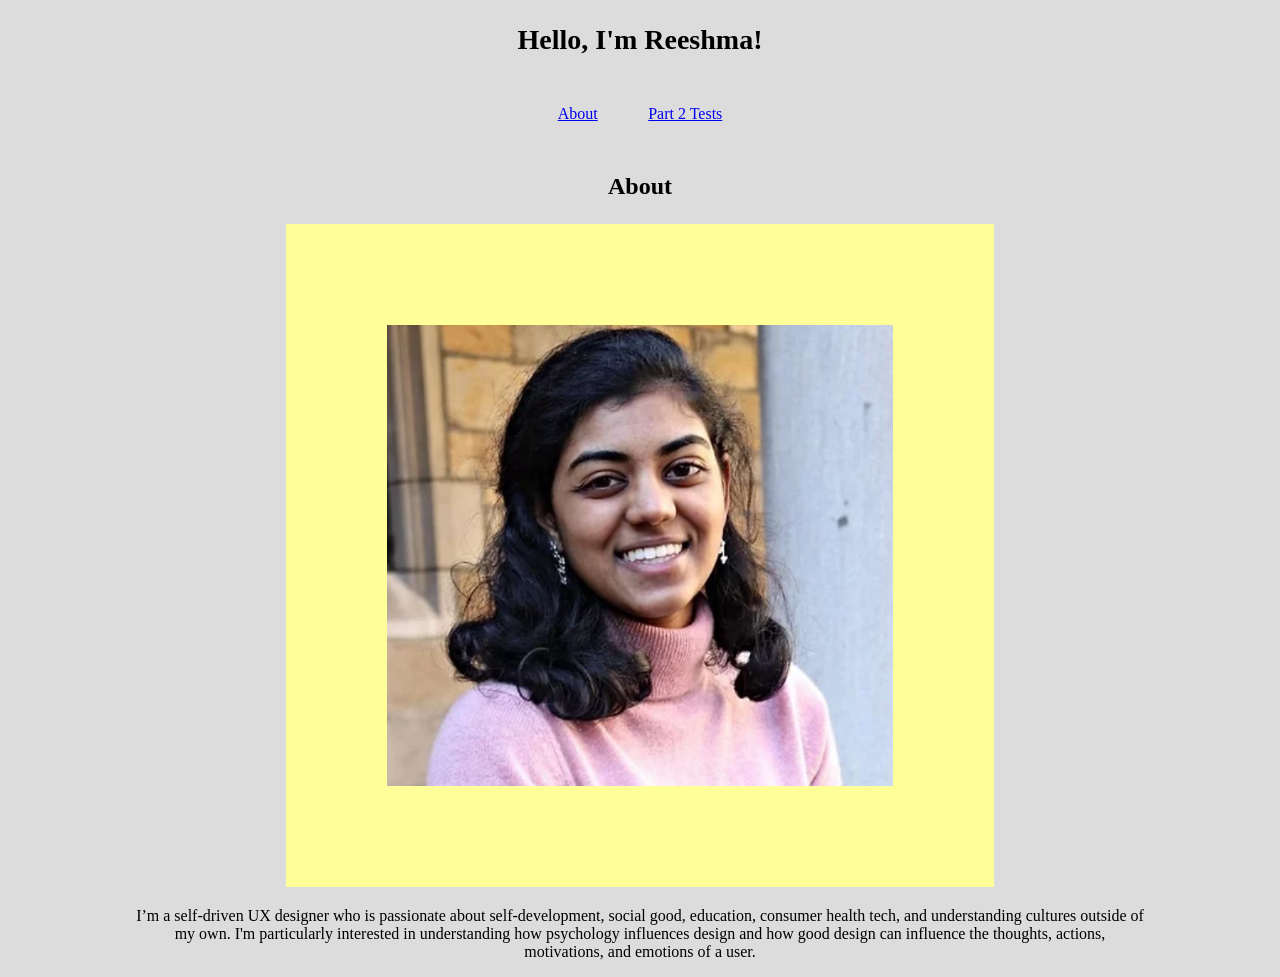
<file: index.html>
<!DOCTYPE html>
<html>
    <head>
        <title>Problem Set 2</title>
        <link rel="stylesheet" href="style.css">
    </head>
    
    <body>
        <header>
            <h1>Hello, I'm Reeshma!</h1>
            <nav>
                <ul>
                    <li><a href="#about">About</a></li>
                    <li><a href="ps2-tests.html">Part 2 Tests</a></li>
                </ul>
            </nav>
        </header>

        <article id="about">
            <h2>About</h2>
            <img src="profile-pic.png" alt="Profile Picture">
            <p>I’m a self-driven UX designer who is passionate 
                about self-development, social good, education, 
                consumer health tech, and understanding cultures 
                outside of my own. I'm particularly interested 
                in understanding how psychology influences design 
                and how good design can influence the thoughts, 
                actions, motivations, and emotions of a user.</p>
        </article>
    </body>
</html>
</file>
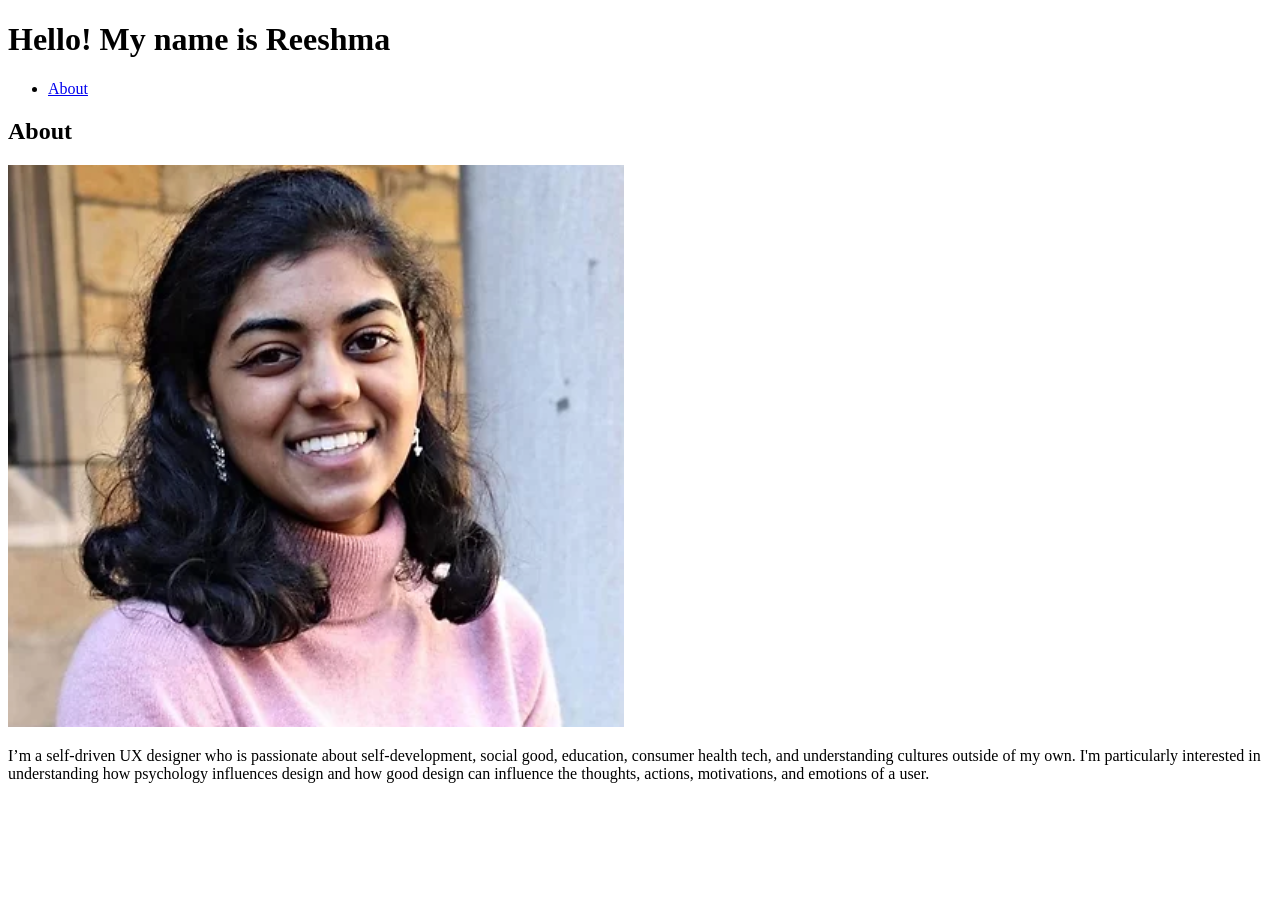
<file: hw1.html>
<!DOCTYPE html>
<html>
    <head>
        <title>Problem Set 1</title>
    </head>
    
    <body>
        <header>
            <h1>Hello! My name is Reeshma</h1>
            <nav>
                <ul>
                    <li><a href="#about">About</a></li>
                </ul>
            </nav>
        </header>

        <article>
            <h2 id="about">About</h2>
            <img src="profile-pic.png" alt="Profile Picture">
            <p>I’m a self-driven UX designer who is passionate 
                about self-development, social good, education, 
                consumer health tech, and understanding cultures 
                outside of my own. I'm particularly interested 
                in understanding how psychology influences design 
                and how good design can influence the thoughts, 
                actions, motivations, and emotions of a user.</p>
        </article>
    </body>
</html>
</file>
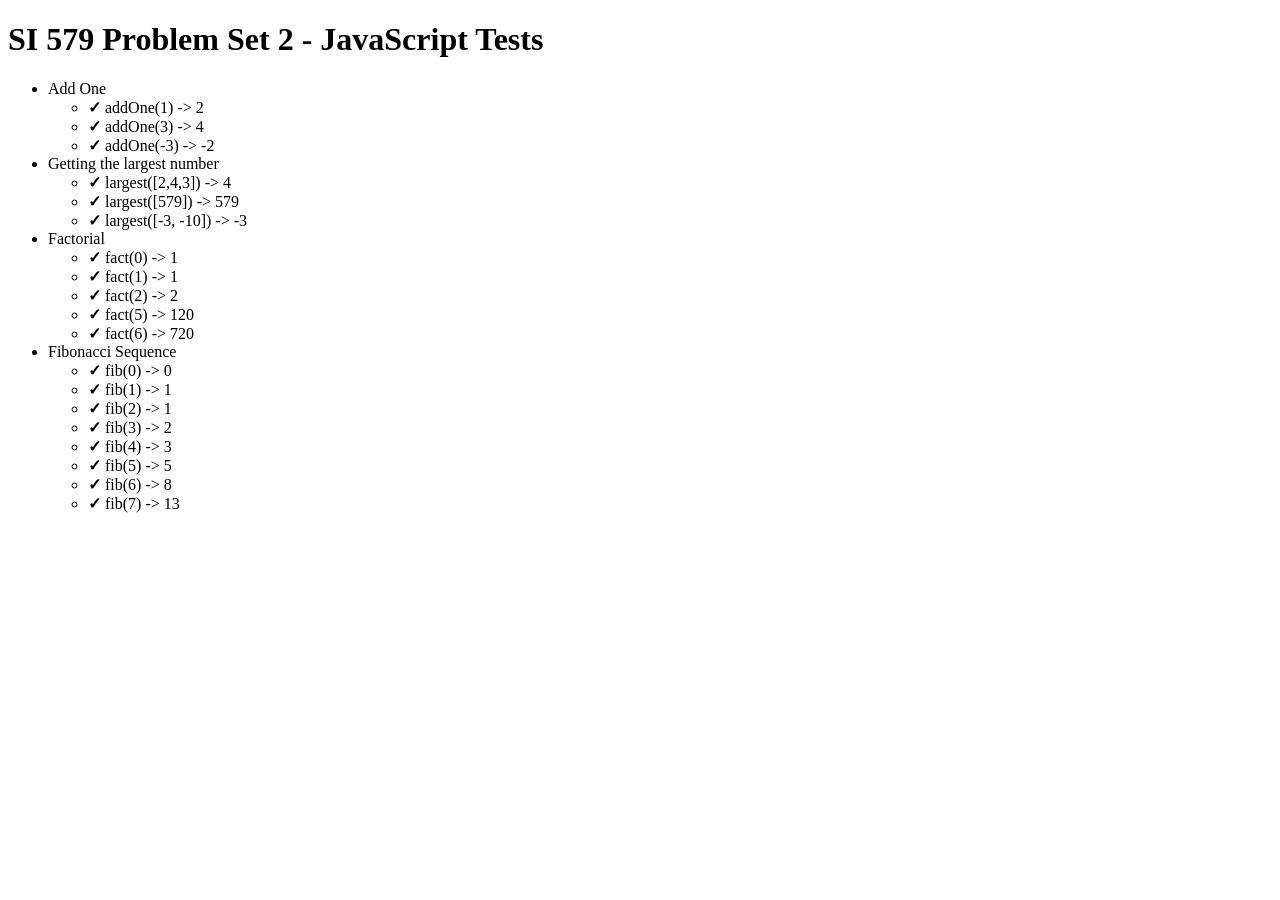
<file: ps2-tests.html>
<!DOCTYPE html>

<html lang="en">
    <head>
        <meta charset="UTF-8" />
        <script defer src="ps2-my-code.js"></script>
        <script defer src="579-ps2-test-runner.js"></script>
        <title>SI 579 Problem Set 2 - Basic JavaScript</title>
        <style>
            .correct {

            }
            .incorrect {
                color:red;
            }
            li.correct::before {
                content: "\2713   ";
                font-weight: bold;
            }
            li.incorrect::before {
                content: "\2715   ";
                font-weight: bold;
            }
        </style>
    </head>
    <body>
        <main>
            <h1>SI 579 Problem Set 2 - JavaScript Tests</h1>
            <ul id="test-groups"></ul>
        </main>
    </body>
</html>
</file>
<file: style.css>
body{
    font-size: 16px;
    text-align: center;
    background-color: #DCDCDC;
}
h1{
    font-size: 1.75em;
    line-height: 1.5;
}

h2{
    font-size: 1.5em;
    line-height: 1.5;
}

ul {
    list-style-type: none;
    padding: 0;
    display: flex;
    flex-direction: row;
    justify-content: center;
}

li {
    padding: 2%;
}

#about {
    padding-left: 10%;
    padding-right: 10%;
}

img {
    background-color: #FFFF99;
    padding: 10%;
    width: 50%;
}
</file>
